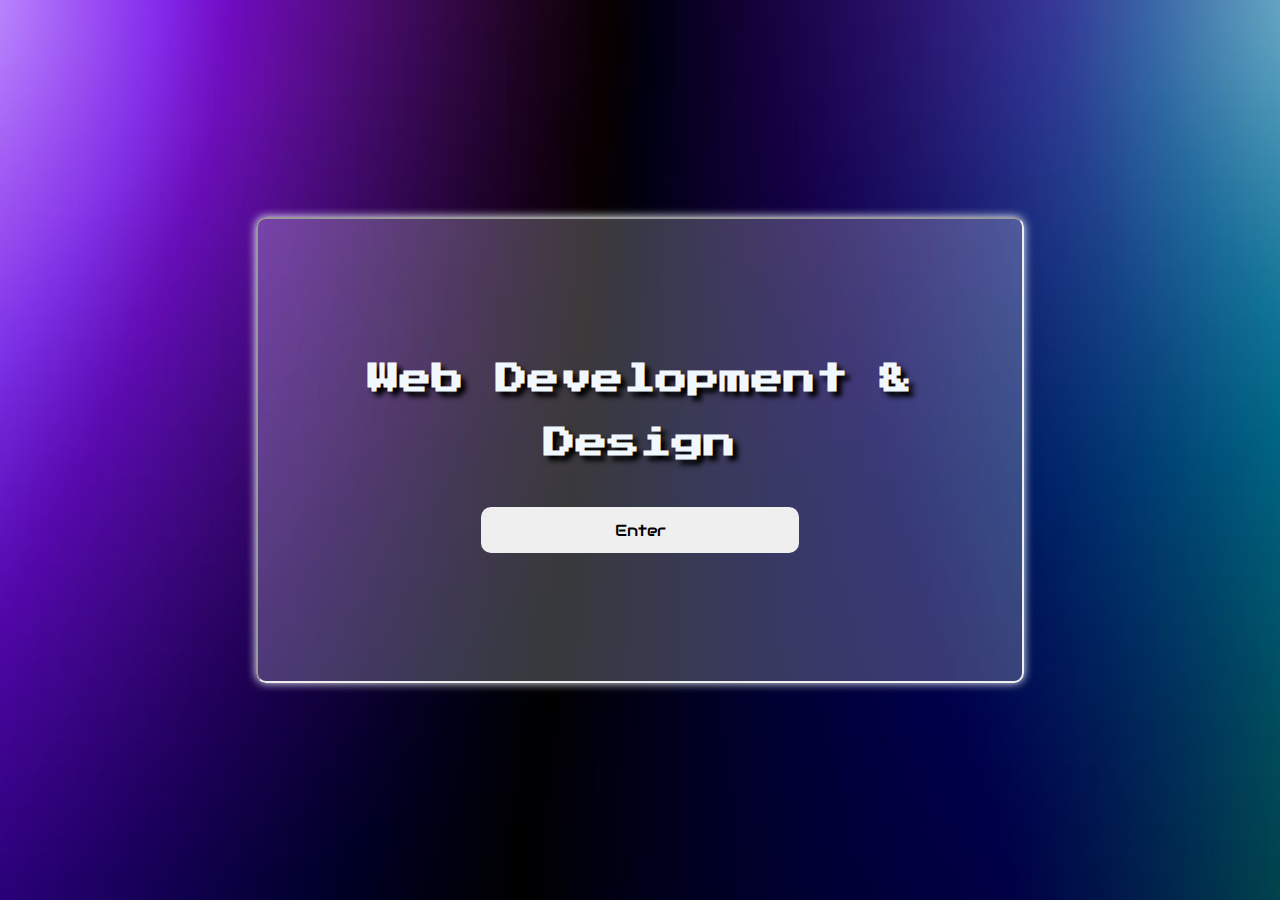
<file: index.html>
<!DOCTYPE html>
<html lang="en">
  <head>
    <meta charset="UTF-8" />
    <meta name="viewport" content="width=device-width, initial-scale=1.0" />
    <title>CTE Presentation</title>
    <link rel="stylesheet" href="style.css" />
  </head>
  <body>
    <div class="page">
      <h1>Web Development & Design</h1>
      <button onclick="location.href='site.html'">Enter</button>
    </div>
  </body>
</html>
</file>
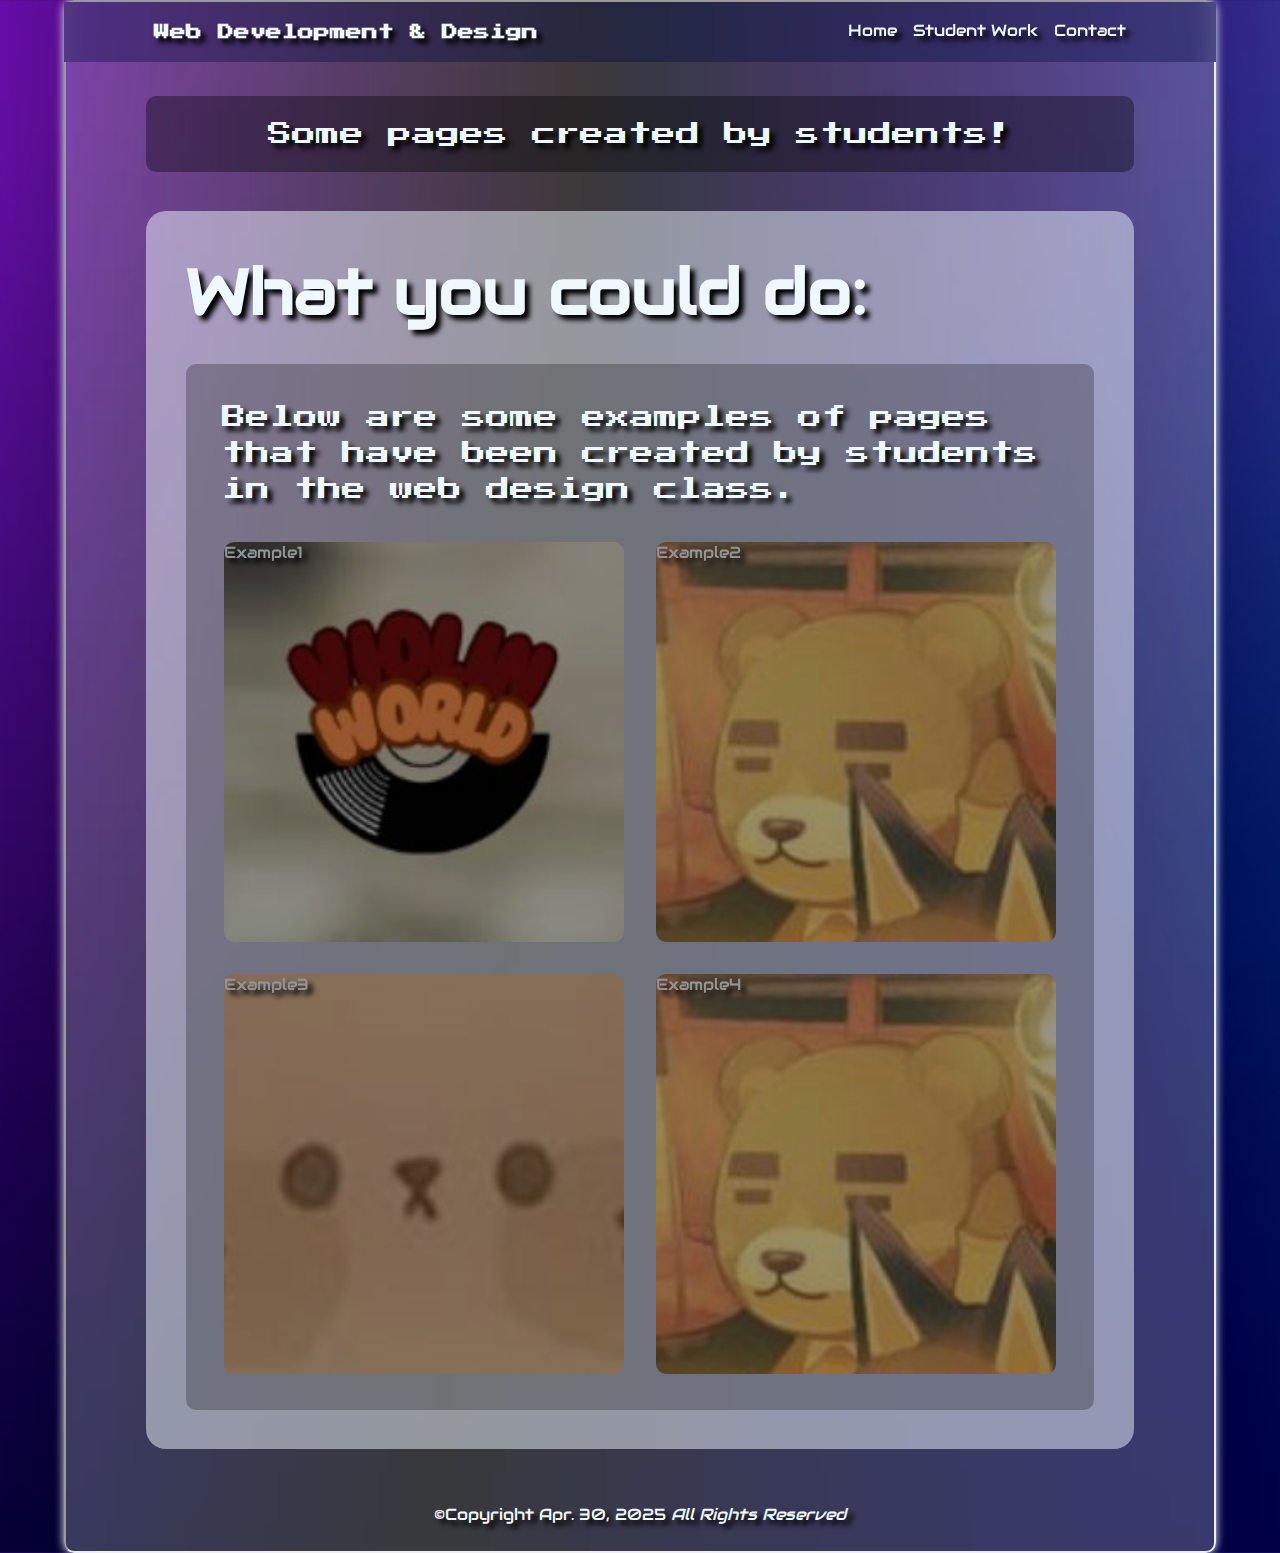
<file: about.html>
<!DOCTYPE html>
<html lang="en">
  <head>
    <meta charset="UTF-8" />
    <meta name="viewport" content="width=device-width, initial-scale=1.0" />
    <title>CTE Site | Student work</title>
    <link rel="stylesheet" href="style.css" />
  </head>
  <body>
    <div class="page inner">
      <header>
        <h1>Web Development & Design</h1>
        <nav>
          <a href="./index.html">Home</a>
          <a href="./about.html">Student Work</a>
          <a href="#">Contact</a>
        </nav>
      </header>
      <main>
        <p>Some pages created by students!</p>
        <section>
          <h2>What you could do:</h2>
          <div class="content">
            <p class="student-desc">
              Below are some examples of pages that have been created by
              students in the web design class.
            </p>
            <div class="samples">
                <a href="https://ramirezalba.github.io/intrument-store/"><div class="sample sample1">Example1</div></a>
                <a href="https://elliotdamiancontreras.github.io/little-bunbun-shop/"><div class="sample sample2">Example2</div></a>
                <a href="https://natcarre.github.io/businesspage/"><div class="sample sample3">Example3</div></a>
                <a href="https://marcoantoniorodriguez.github.io/businesspage/"><div class="sample sample4">Example4</div></a>

            </div>
        </section>
      </main>
      <footer>
        &copy;Copyright Apr. 30, 2025 <span>All Rights Reserved</span>
      </footer>
    </div>
  </body>
</html>
</file>
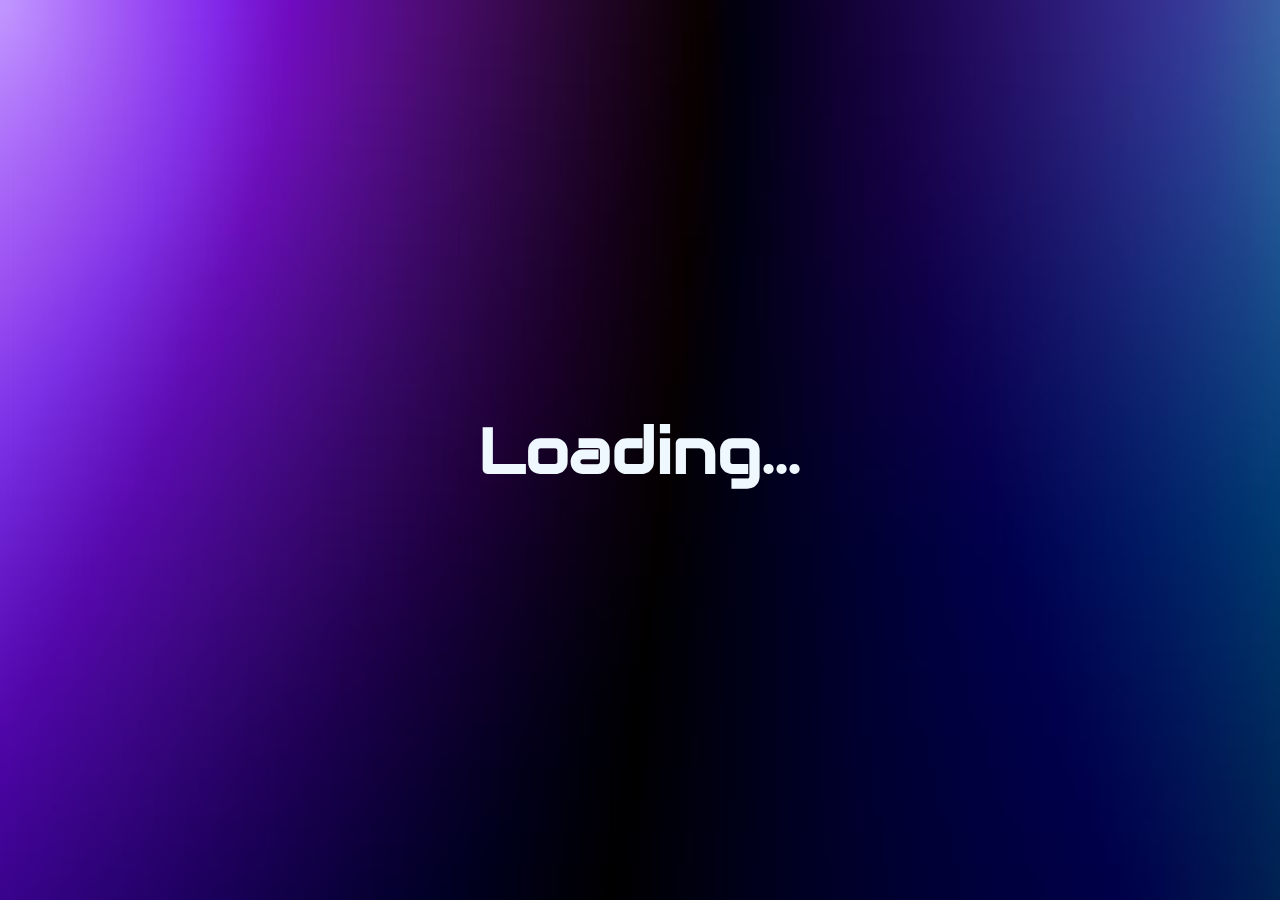
<file: contact.html>
<!DOCTYPE html>
<html lang="en">
  <head>
    <meta charset="UTF-8" />
    <meta name="viewport" content="width=device-width, initial-scale=1.0" />
    <title>CTE Site | Contact</title>
    <link rel="stylesheet" href="style.css" />
    <script src="./app.js"></script>
  </head>
  <body>
    <div id="loader"><h2>Loading...</h2></div>
    <div class="page inner hidden" id="mainContent">
      <header>
        <a href="./index.html"><h1>Web Development & Design</h1></a>
        <nav>
          <a href="./site.html">Home</a>
          <a href="./students.html">Student Work</a>
          <a href="./contact.html">Contact</a>
        </nav>
      </header>
      <main>
        <p>Find out more information</p>
        <section>
          <h2 class="experience">No Experience? No Problem!</h2>
          <div class="content">
            <p class="student-desc coding">
              You don’t need to have any prior coding experience to join the Web
              Design class — we start with the basics and build from there! Just
              let your counselor know you want to sign up, and feel free to
              contact Mr. Insurriaga if you have any questions at the email
              address below.<br /><span>oinsurriaga@burnhamwood.org</span>
            </p>
          </div>
        </section>
      </main>
      <footer>
        &copy;Copyright Apr. 30, 2025 <span>All Rights Reserved</span>
      </footer>
    </div>
  </body>
</html>
</file>
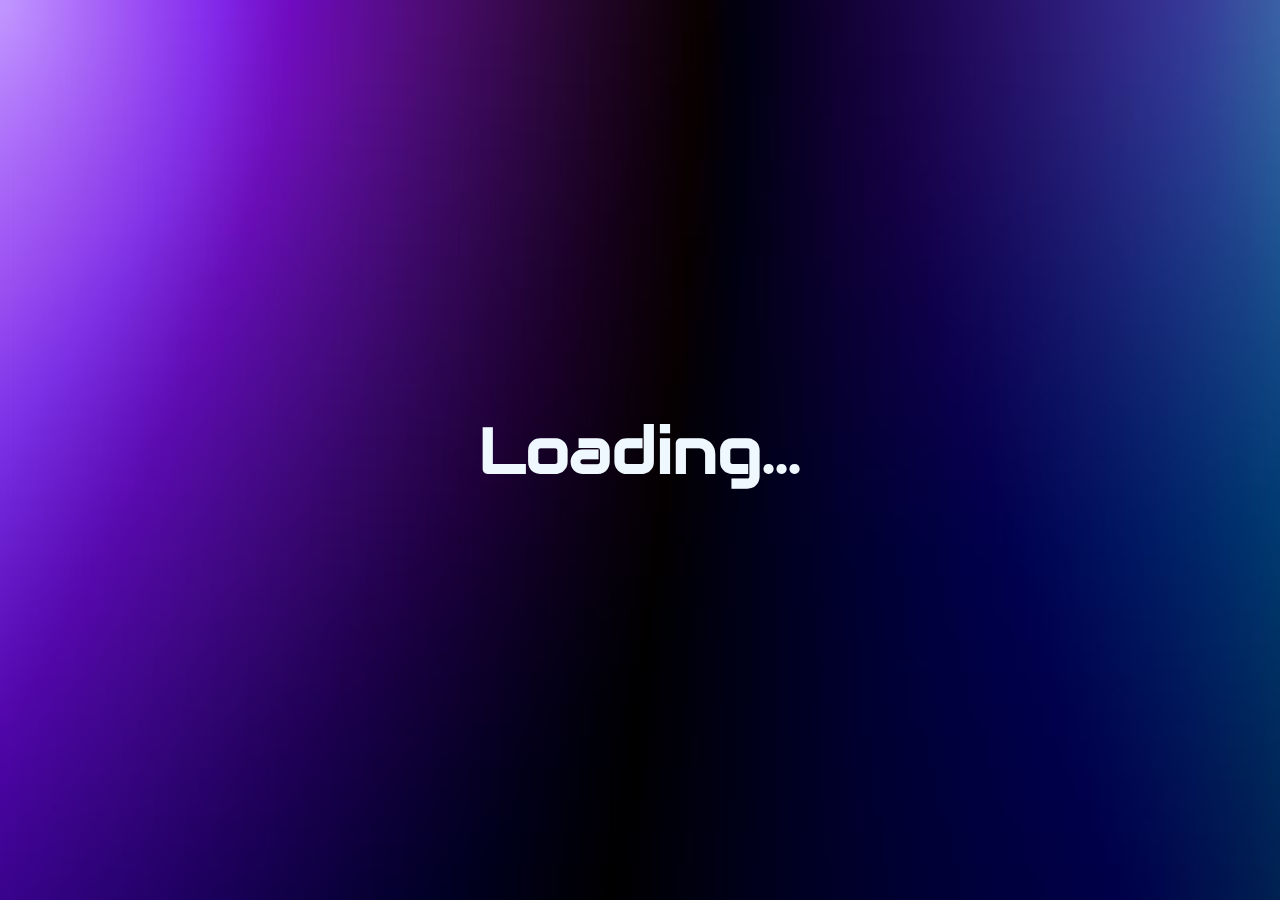
<file: site.html>
<!DOCTYPE html>
<html lang="en">
  <head>
    <meta charset="UTF-8" />
    <meta name="viewport" content="width=device-width, initial-scale=1.0" />
    <title>CTE Site | Content</title>
    <link rel="stylesheet" href="style.css" />
    <script src="./app.js" defer></script>
  </head>
  <body>
    <div id="loader"><h2>Loading...</h2></div>
    <div class="page inner hidden" id="mainContent">
      <header>
        <a href="./index.html"><h1>Web Development & Design</h1></a>
        <nav>
          <a href="./site.html">Home</a>
          <a href="./students.html">Student Work</a>
          <a href="./contact.html">Contact</a>
        </nav>
      </header>
      <main>
        <p>Discover the Power of Code & Creativity!</p>
        <section>
          <h2>What you'll do:</h2>
          <div class="content">
            <p class="description">
              Learn how to build & design websites using
              <span>HTML, CSS, & JavaScript</span>
            </p>
            <img src="./web-logos.png" alt="web logos" />
          </div>
          <div class="content">
            <p class="details">
              Learn how to create webpages from scratch using HTML, add styles
              with CSS, and functionality with JavaScript.
            </p>
            <img src="./HTML-gif.gif" alt="HTML coding" />
          </div>
          <div class="content">
            <p class="description">
              Create real projects using professional tools like
              <span>Visual Studio Code & GitHub</span>
            </p>
            <img
              src="./Microsoft-Visual-Studio-Code-Logo.webp"
              alt="VS Code logo"
            />
            <img src="./GitHub-logo.png" alt="GitHub logo" />
          </div>
          <div class="content">
            <p class="description">
              Learn the entire production cycle for building webpages
            </p>
          </div>
          <div class="content">
            <ul>
              <li>Plan & research your site</li>
              <li>Build the content with HTML</li>
              <li>Add styles with CSS</li>
              <li>Add functionality with JavaScript</li>
              <li>Manage the site with GitHub</li>
              <li>Publish your site for friends & family to see</li>
            </ul>
          </div>
        </section>
      </main>
      <footer>
        &copy;Copyright Apr. 30, 2025 <span>All Rights Reserved</span>
      </footer>
    </div>
  </body>
</html>
</file>
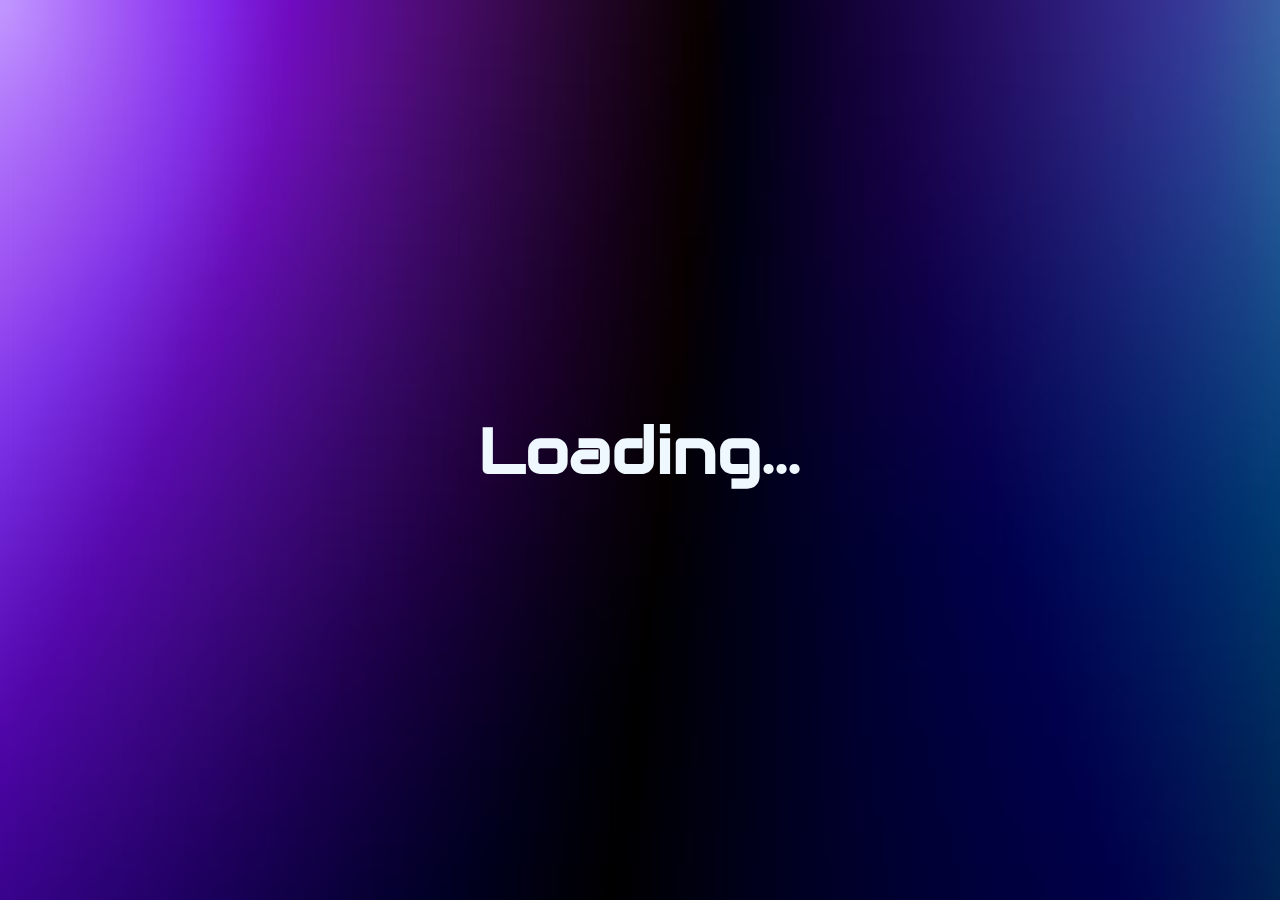
<file: students.html>
<!DOCTYPE html>
<html lang="en">
  <head>
    <meta charset="UTF-8" />
    <meta name="viewport" content="width=device-width, initial-scale=1.0" />
    <title>CTE Site | Student work</title>
    <link rel="stylesheet" href="style.css" />
    <script src="./app.js" defer></script>
  </head>
  <body>
    <div id="loader"><h2>Loading...</h2></div>
    <div class="page inner hidden" id="mainContent">
      <header>
        <a href="./index.html"><h1>Web Development & Design</h1></a>
        <nav>
          <a href="./site.html">Home</a>
          <a href="./students.html">Student Work</a>
          <a href="./contact.html">Contact</a>
        </nav>
      </header>
      <main>
        <p>See some pages created by students!</p>
        <section>
          <h2>What you could do:</h2>
          <div class="content">
            <p class="student-desc">
              Below are some examples of pages that have been created by
              students in the web design class.
            </p>
            <div class="samples">
              <a href="https://ramirezalba.github.io/intrument-store/">
                <div class="sample sample1">
                  <p>
                    This is a page dedicated to music. It has a form which can
                    be filled out by visitors, and a nice layout.
                  </p>
                </div>
              </a>
              <a href="https://marcoantoniorodriguez.github.io/businesspage/">
                <div class="sample sample2">
                  <p>
                    This is a page for a law firm. There are two attorneys along
                    with their founding partner. It has nice sections, and also
                    a layout that works well.
                  </p>
                </div>
              </a>
              <a
                href="https://elliotdamiancontreras.github.io/little-bunbun-shop/"
              >
                <div class="sample sample3">
                  <p>
                    This page is for a little cafe and bakery. It has a nice
                    layout, a menu, and a form which can be filled out by
                    visitors.
                  </p>
                </div>
              </a>
              <a href="https://natcarre.github.io/businesspage/">
                <div class="sample sample4">
                  <p>
                    This page is for a ramen house. It has a menu, an order
                    form, a contact form, and also a page that describes the
                    business.
                  </p>
                </div>
              </a>
            </div>
          </div>
        </section>
      </main>
      <footer>
        &copy;Copyright Apr. 30, 2025 <span>All Rights Reserved</span>
      </footer>
    </div>
  </body>
</html>
</file>
<file: style.css>
@import url("https://fonts.googleapis.com/css2?family=Audiowide&family=Press+Start+2P&display=swap");

* {
  margin: 0;
  padding: 0;
  box-sizing: border-box;
  font-family: "Audiowide", sans-serif;
}

body {
  min-width: 375px;
  width: 100%;
  min-height: 100vh;
  background-image: url(./background.avif);
  display: flex;
  align-items: center;
  justify-content: center;
  background-position: center;
  background-size: cover;
}

.page {
  width: 60%;
  background-color: #f0f8ff3b;
  padding: 10% 5%;
  border-radius: 10px;
  border: inset 2px;
  box-shadow: 0 0 10px aliceblue;
  color: aliceblue;
  text-shadow: 5px 5px 5px black;
  display: flex;
  flex-direction: column;
  align-items: center;
  justify-content: space-between;
  gap: 2em;
}

h1 {
  font-family: "Press Start 2P", system-ui;
  text-align: center;
  line-height: 2em;
}

button {
  width: 50%;
  padding: 2% 4%;
  border-radius: 10px;
  border: none;
  font-size: 1rem;
  transition: 0.75s;
}

button:hover {
  transform: scale(0.9);
  cursor: pointer;
}

.inner {
  width: 90%;
  padding: 0 2% 2%;
  height: unset;
  gap: unset;
}

header {
  width: 90%;
  display: flex;
  align-items: center;
  justify-content: space-between;
  position: fixed;
  padding: 1% 7%;
  background-color: #000b3f5c;
  backdrop-filter: blur(10px);
  z-index: 2;
}

header h1 {
  font-size: 1rem;
}

header a:nth-of-type(1) {
  padding: 0;
}

nav {
  display: flex;
  align-items: center;
  justify-content: space-between;
  gap: 1em;
}

a {
  text-decoration: none;
  color: aliceblue;
  padding: 2% 0;
  border-bottom: 2px solid transparent;
  transition: 0.75s;
}

a:hover {
  border-color: aliceblue;
}

main {
  margin: 5%;
}

h2 {
  font-size: 4rem;
}
main p {
  padding: 2%;
  border-radius: 10px;
  text-align: center;
  background-color: #00000059;
}

section {
  border-radius: 20px;
  background-color: #f0f8ff80;
  padding: 4%;
  display: flex;
  flex-direction: column;
  align-items: flex-start;
  gap: 2em;
}

p {
  font-family: "Press Start 2P", system-ui;
  font-size: 1.5rem;
  margin: 4% 0;
  line-height: 1.5em;
}

section p {
  width: 70%;
  font-size: 2.4rem;
  text-align: left;
  margin: 0;
  background-color: transparent;
}

.content {
  width: 100%;
  display: flex;
  align-items: center;
  justify-content: space-between;
  background-color: #00000040;
  padding: 2%;
  border-radius: 10px;
  flex-wrap: wrap;
}

.content:nth-of-type(even) {
  background-color: #ffffff85;
}

.details {
  width: 100%;
}

.description {
  width: 70%;
}

.student-desc {
  width: 100%;
  font-size: 1.5rem;
}

.content:nth-of-type(even) p {
  width: 100%;
  filter: invert(1);
  font-size: 1rem;
  margin-bottom: 2%;
  text-align: center;
}

.content:nth-of-type(3) {
  justify-content: center;
}

.content:last-of-type {
  display: flex;
  align-items: center;
  justify-content: center;
}

.content:nth-of-type(3) p {
  width: 100%;
  display: flex;
  flex-direction: column;
  align-items: center;
  justify-content: space-between;
  gap: 1em;
  font-size: 2rem;
  text-align: center;
}

.content:nth-of-type(4) p {
  margin: 0;
}
.content:nth-of-type(2) img {
  width: 100%;
}

.content img {
  width: 30%;
  border-radius: 20px;
}

.content:nth-of-type(3) img:nth-of-type(1) {
  background-color: #f0f8ff;
  padding: 2%;
}
.samples {
  width: 100%;
  padding: 2%;
  display: flex;
  align-items: center;
  justify-content: center;
  flex-wrap: wrap;
  gap: 2em;
}

.samples a {
  padding: 0;
  border: none;
}
.sample {
  position: relative;
  width: 400px;
  height: 400px;
  background-repeat: no-repeat;
  background-position: center;
  background-size: cover;
  border-radius: 10px;
  filter: brightness(0.6);
  transition: 0.75s;
}

.sample p {
  font-family: "Audiowide";
  background-color: #00000078;
  width: 90%;
  font-size: 1.2rem;
  position: absolute;
  top: 100px;
  left: 15px;
  transition: 0.75s;
  opacity: 0;
}

.sample p:hover {
  opacity: 1;
}

.sample:hover {
  filter: brightness(1);
}

.sample1 {
  background-image: url(./site1.jpg);
}

.sample2 {
  background-image: url(./site2.jpg);
}

.sample3 {
  background-image: url(./site3.jpg);
}

.sample4 {
  background-image: url(./site4.jpg);
}

ul {
  display: flex;
  flex-direction: column;
  align-items: flex-start;
  justify-content: space-between;
  gap: 1em;
}

li {
  transition: 0.75s;
}

li:hover {
  transform: scale(1.2);
  cursor: pointer;
}

.experience {
  font-size: 3rem;
  align-self: center;
}

.coding {
  display: flex;
  flex-direction: column;
  align-items: center;
  justify-content: flex-start;
  gap: 1em;
}

.coding span {
  background-color: #00000059;
  padding: 2% 4%;
  border-radius: 10px;
  transition: 0.75s;
}

.coding span:hover {
  filter: invert(1);
  cursor: pointer;
}

footer span {
  font-style: italic;
}

#loader {
  position: fixed;
  top: 0;
  left: 0;
  width: 100%;
  height: 100%;
  background-image: url(./background.avif);
  display: flex;
  justify-content: center;
  align-items: center;
  font-size: 2rem;
  z-index: 9999;
}

#loader h2 {
  color: aliceblue;
  animation: load 1s linear infinite;
}

.hidden {
  display: none;
}

@keyframes fadeIn {
  from {
    opacity: 0;
  }
  to {
    opacity: 1;
  }
}

@keyframes load {
  from {
    transform: scale(1);
  }
  to {
    transform: scale(1.5);
  }
}

.fade-in {
  animation: fadeIn 1s ease-in forwards;
}
</file>
